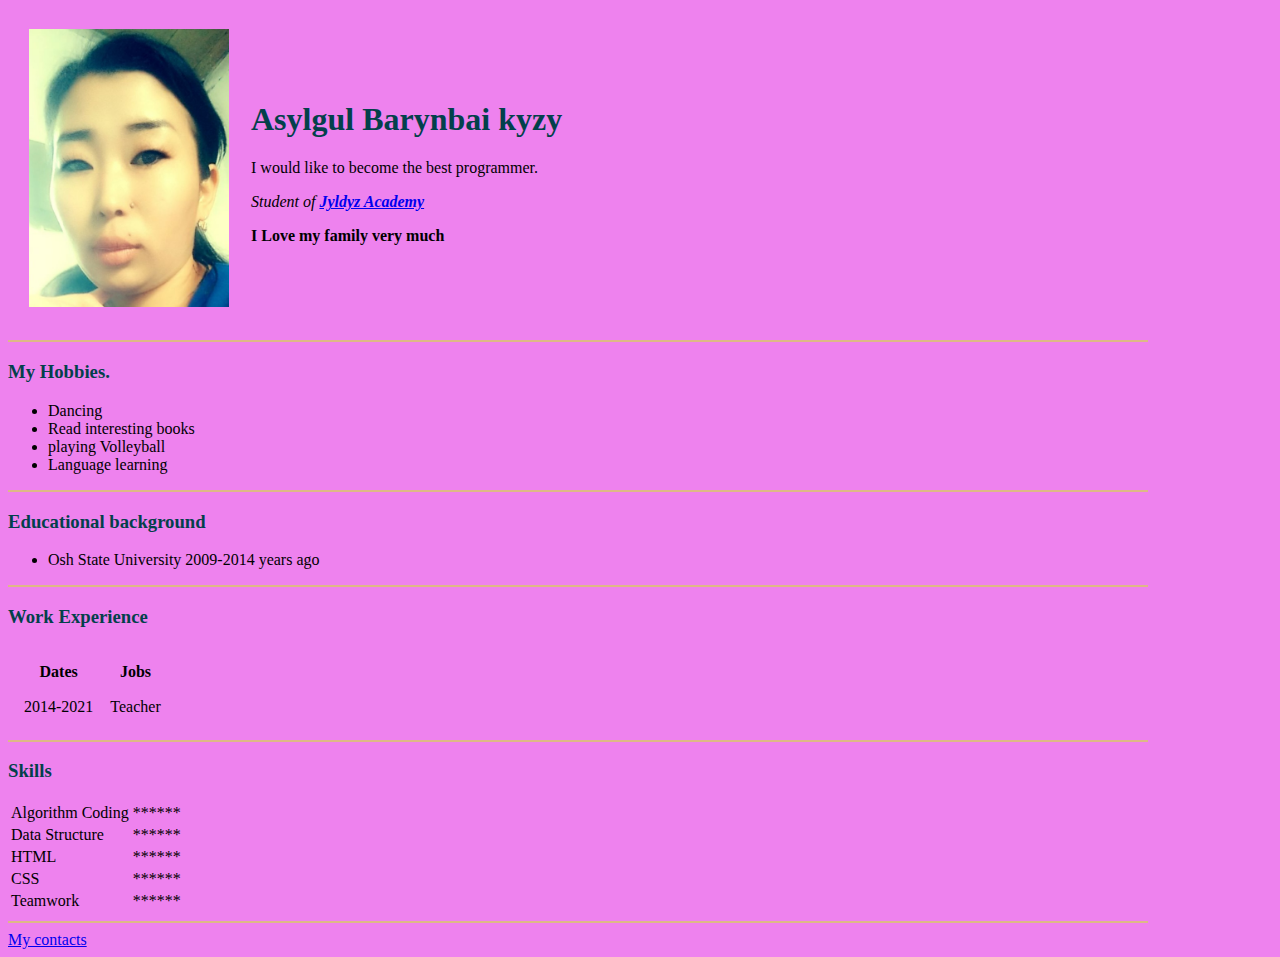
<file: index.html>
<!DOCTYPE html>
<html lang="en">
<head>
    <meta charset="UTF-8">
    <meta http-equiv="X-UA-Compatible" content="IE=edge">
    <meta name="viewport" content="width=device-width, initial-scale=1.0">
    <title>Asylgyl</title>
    <link rel="stylesheet" href="style.css">
</head>
<body>
    <div class="container">
   <table cellspacing="20">
       <tr>
           <td><img src="WhatsApp Image 2021-08-19 at 21.07.35.jpeg" alt="asylgul profile picture" width="200px"</td>
           <td>
               <h1>Asylgul Barynbai kyzy</h1>
               <p>I would like to become the best programmer.</p>
               <p><em>Student of <strong> <a href="https//www.instagram.com/jyldyzacademy/">Jyldyz Academy</a></strong></em></p>
               <p><strong>I Love my family very much</strong></p>
           </td>     
       </tr>

   </table>  
   <hr>

   <h3>My Hobbies.</h3>
   <ul>
       <li>Dancing</li>
       <li>Read interesting books</li>
       <li>playing Volleyball </li>
       <li>Language learning</li>
   </ul>
   <hr>
   <h3>Educational background</h3>
   <ul>
       <li>Osh State University 2009-2014 years ago</li>
   </ul>
   <hr>
   <h3>Work Experience</h3>
   <table cellspacing="15px">
       <thead>
           <tr>
               <th>Dates</th>
               <th>Jobs</th>
           </tr>
       </thead>
       <tbody>
           <tr>
               <td>2014-2021</td>
               <td>Teacher</td>
           </tr>
       </tbody>
   </table>
  <hr>
  <h3>Skills</h3>
  <table>
      <tr>
      <td>Algorithm Coding</td>
      <td>******</td>

  </tr>
  <tr>
      <td>Data Structure</td>
      <td>******</td>
  </tr>
  <tr>
      <td>HTML</td>
      <td>******</td>

  </tr>
  <tr>
      <td>CSS</td>
      <Td>******</Td>
  </tr>
  <tr>
      <td>Teamwork</td>
      <td>******</td>
  </tr>
  </table>
  <hr>
  <a href="contacts.html">My contacts</a>

    </div>
</body>
</html>
</file>
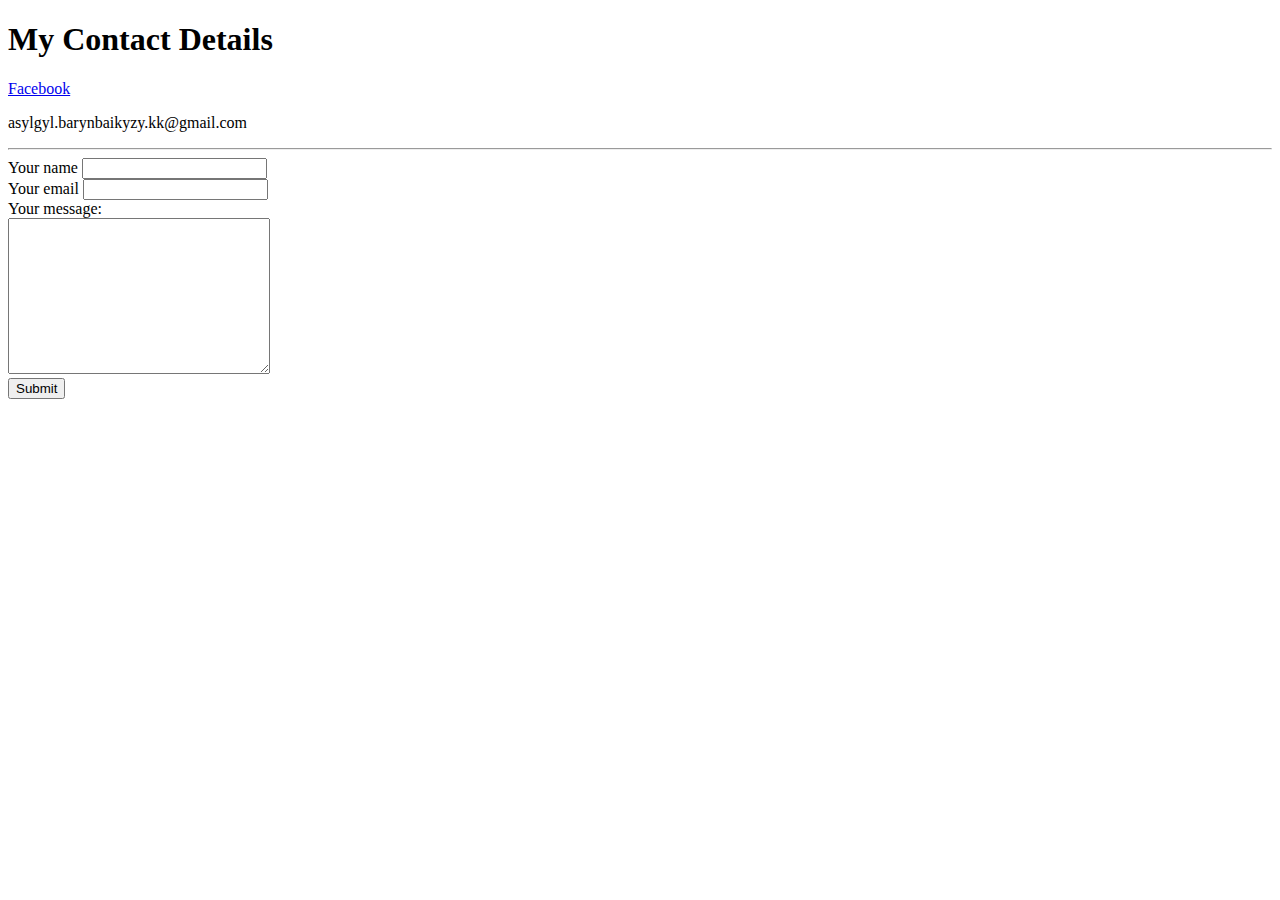
<file: contacts.html>
<!DOCTYPE html>
<html lang="en">
<head>
    <meta charset="UTF-8">
    <meta http-equiv="X-UA-Compatible" content="IE=edge">
    <meta name="viewport" content="width=device-width, initial-scale=1.0">
    <title>My contact</title>
    
</head>
<body>
    <h1>My Contact Details</h1>
    <p><a href="https://www.facebook.com/ayslgul.barynbaeva.3" >Facebook</a></p>
     <P>asylgyl.barynbaikyzy.kk@gmail.com</p>   
        <hr>
        <form class="" action="mailto:asylgul.barynbaikyzy.kk@gmail.com" method="post"></form>
        <label for="">Your name</label>
        <input type="text" name="Your name" value=""><br>
        <label for="email">Your email</label>
        <input type="email" name="Your email" value=""><br>
        <label for="">Your message:</label><br>
        <textarea name="Yourmessage" id="" cols="30" rows="10"></textarea><br>
        <input type="submit" name="">
</body>
</html>
</file>
<file: style.css>
body {
    background-color: violet
}

.container {
    margin: o auto;
    padding: 0;
    width: 1140px;
}

h1,h3 {
    color: rgb(3, 64, 75);
}

hr {
    background-color: burlywood;
    border-style: none;
    border-color: cyan;
    border-width: 5px;
    height: 2px;
}
</file>
